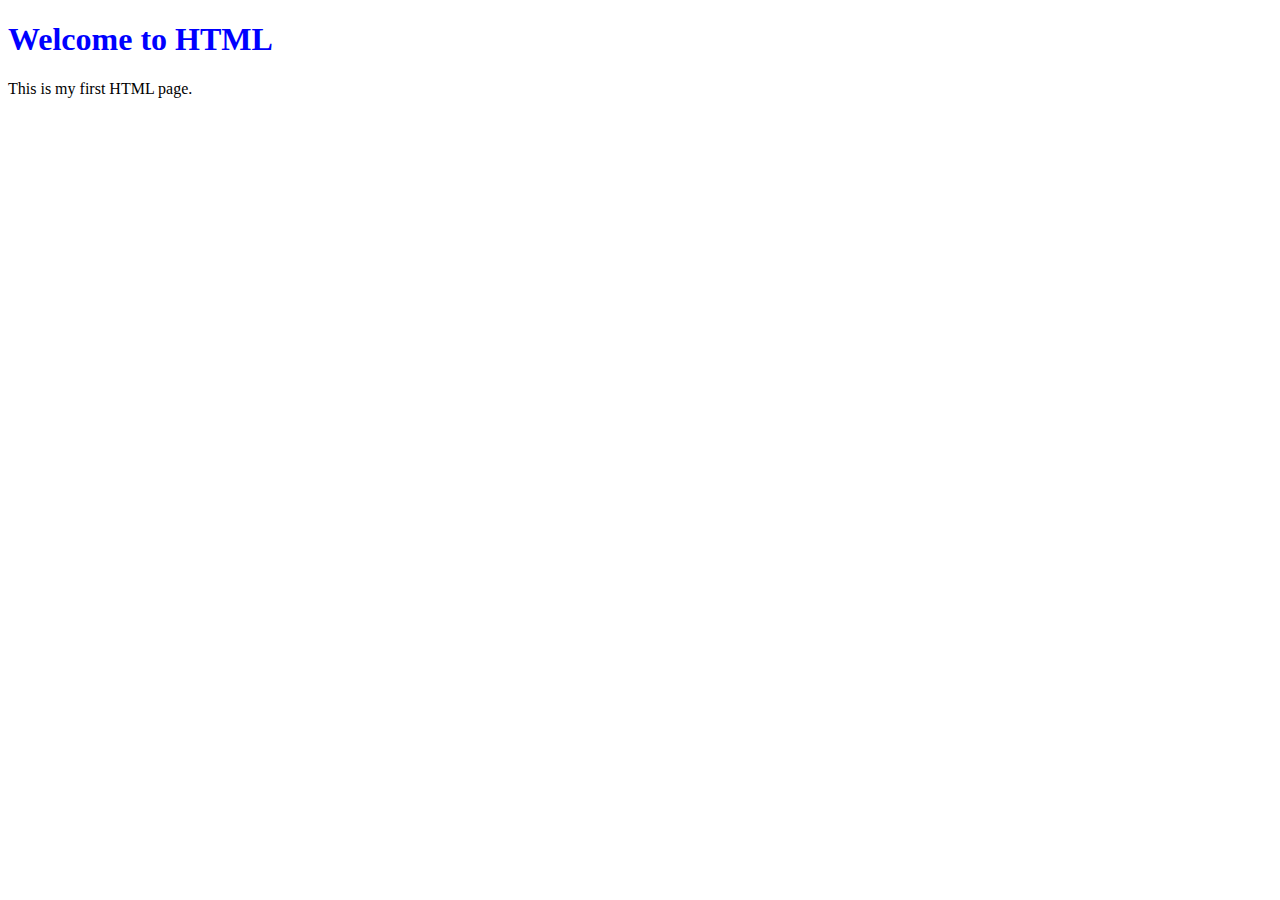
<file: LS/KI-PRI/projects/01-html/www/html/index.html>
<!DOCTYPE html>
<html lang="cs">

<head>
  <meta charset="UTF-8" />
  <meta name="viewport" content="width=device-width, initial-scale=1.0" />
  <title>Example Page</title>
  <link rel="stylesheet" href="assets/style.css" />
</head>

<body>
  <h1>Welcome to HTML</h1>
  <p>This is my first HTML page.</p>
</body>

</html>
</file>
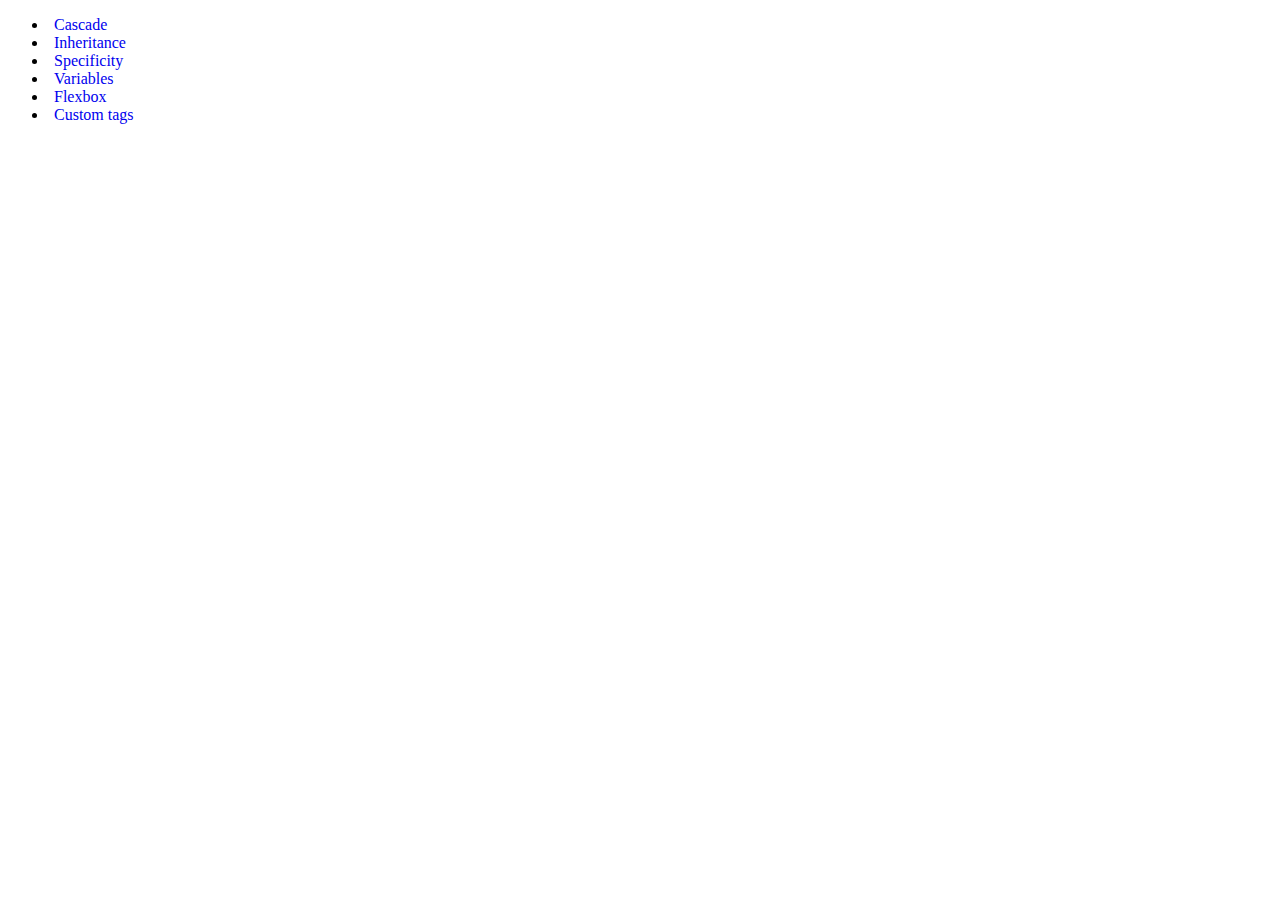
<file: LS/KI-PRI/projects/02-css/www/html/index.html>
<!DOCTYPE html>
<html>

<head>
  <style>
    a {
      text-decoration: none;
      border: 6px solid transparent;
    }

    a:hover {
      text-decoration: underline;
    }

    a:active {
      border-color:  red;
    }
  </style>
</head>

<body>
  <ul>
    <li><a href="cascade.html">Cascade</a></li>
    <li><a href="inheritance.html">Inheritance</a></li>
    <li><a href="specificity.html">Specificity</a></li>
    <li><a href="variables.html">Variables</a></li>
    <li><a href="flexbox1.html">Flexbox</a></li>
    <li><a href="flexbox2.html">Custom tags</a></li>
  </ul>
</body>

</html>
</file>
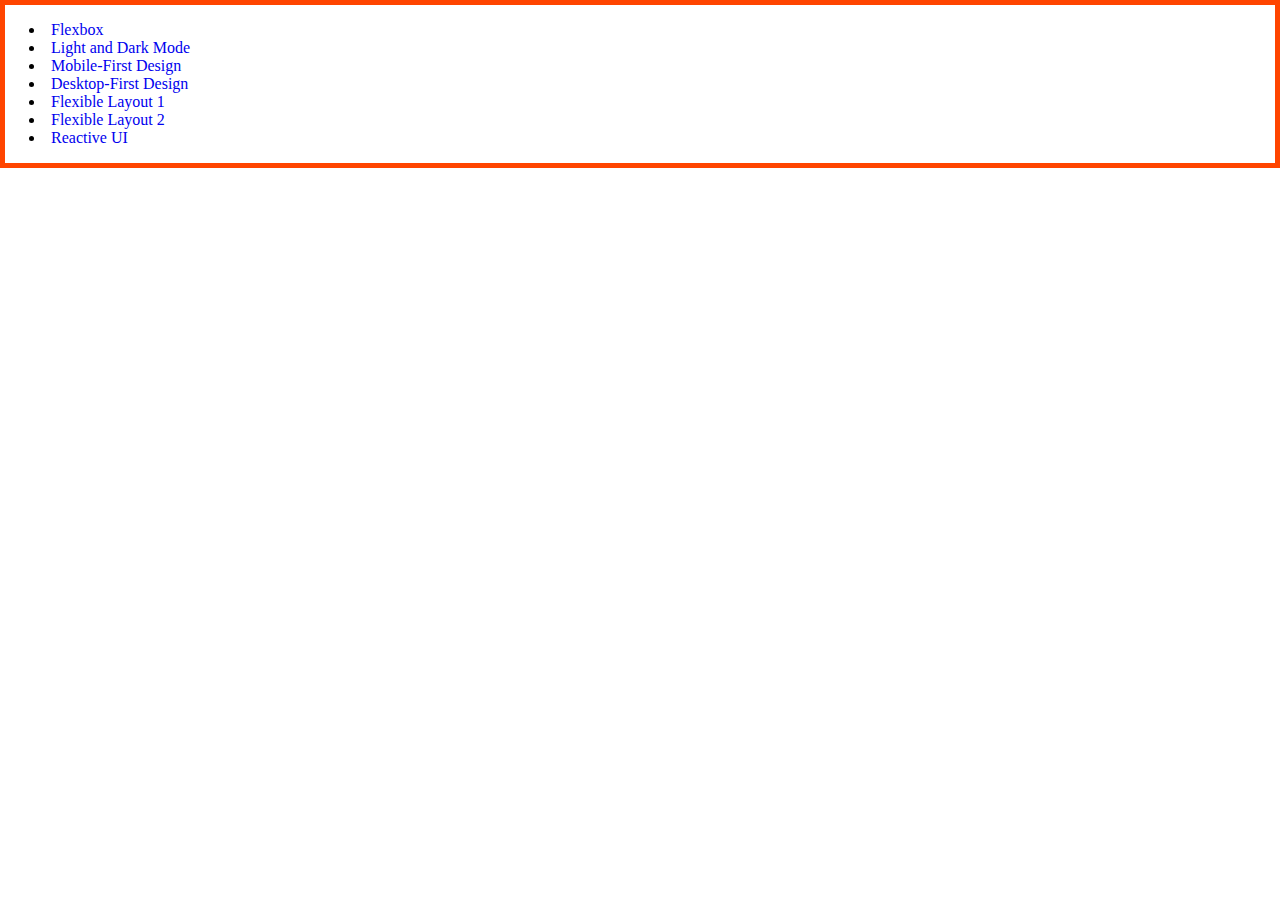
<file: LS/KI-PRI/projects/03-rwd/www/html/index.html>
<!DOCTYPE html>
<html>

<head>
  <meta name="viewport" content="width=device-width, initial-scale=1.0" />
  <!-- <meta name="viewport" content="width=device-width, initial-scale=1.0, user-scalable=no" /> -->
  <style>
    * {
      box-sizing: border-box;
    }

    a {
      text-decoration: none;
      border: 6px solid transparent;
    }

    a:hover {
      text-decoration: underline;
    }

    a:active {
      border-color: red;
    }

    body {
      margin: 0;
      border: thick solid orangered;
    }
  </style>
</head>

<body>
  <ul>
    <li><a href="flexbox.html">Flexbox</a></li>
    <li><a href="light-and-dark.html">Light and Dark Mode</a></li>
    <li><a href="mobile-first.html">Mobile-First Design</a></li>
    <li><a href="desktop-first.html">Desktop-First Design</a></li>
    <li><a href="flexible1.html">Flexible Layout 1</a></li>
    <li><a href="flexible2.html">Flexible Layout 2</a></li>
    <li><a href="reactive-ui.html">Reactive UI</a></li>
  </ul>
</body>

</html>
</file>
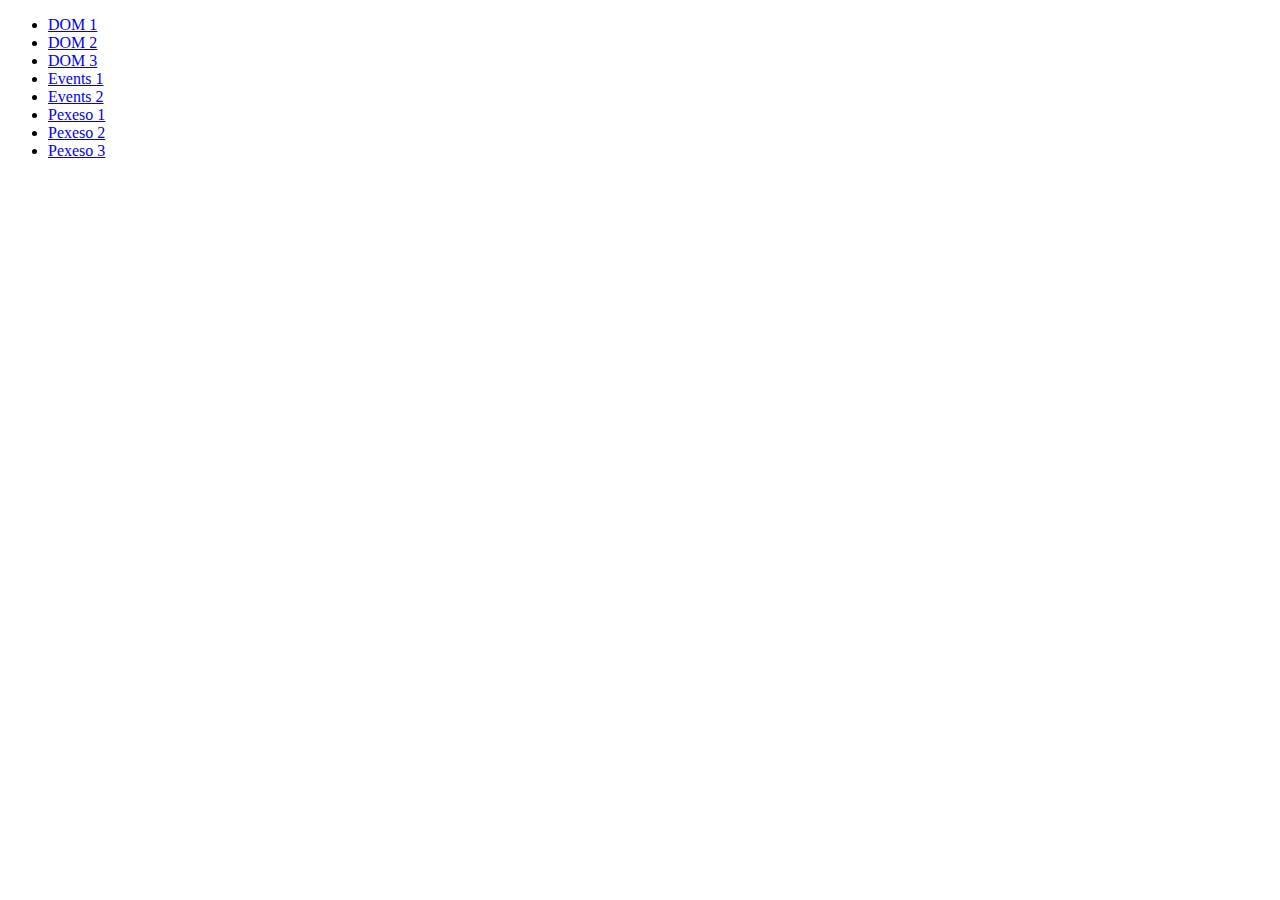
<file: LS/KI-PRI/projects/06-jsdom/www/html/index.html>
<!DOCTYPE html>
<html>

<head>
  <meta charset="UTF-8" />
  <title>JavaScript</title>
</head>

<body>
  <ul>
    <li><a href="1 - dom.html">DOM 1</a></li>
    <li><a href="2 - dom.html">DOM 2</a></li>
    <li><a href="3 - dom.html">DOM 3</a></li>
    <li><a href="4 - events.html">Events 1</a></li>
    <li><a href="5 - events.html">Events 2</a></li>
    <li><a href="6 - pexeso.html">Pexeso 1</a></li>
    <li><a href="7 - pexeso.html">Pexeso 2</a></li>
    <li><a href="8 - pexeso.html">Pexeso 3</a></li>
  </ul>
</body>

</html>
</file>
<file: LS/KI-PRI/projects/01-html/www/html/assets/style.css>
h1 {
  color: blue;
}
</file>
